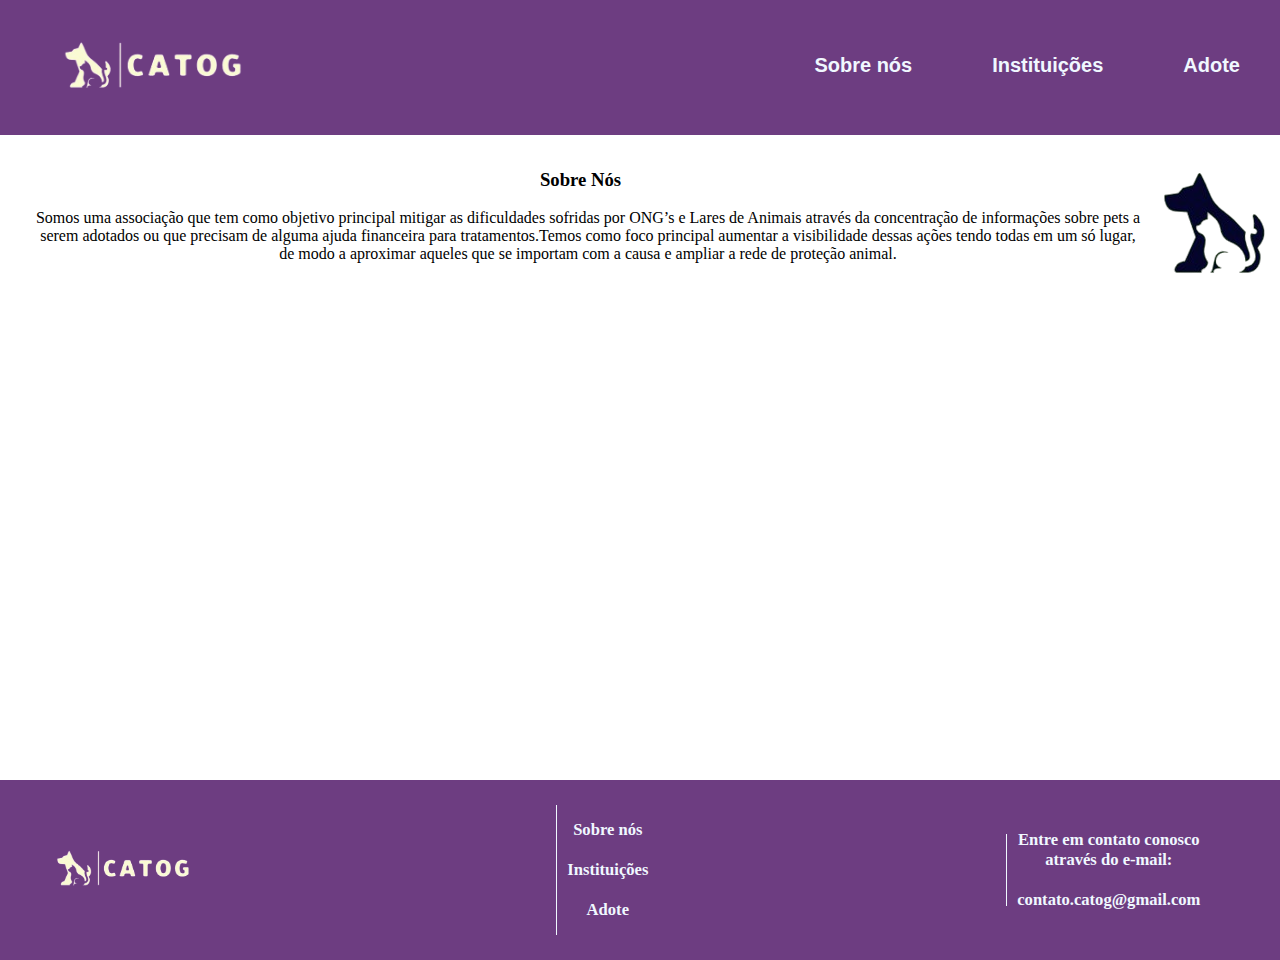
<file: index.html>
<!DOCTYPE html>
<html lang="pt-BR">
  <head>
    <meta charset="UTF-8" />
    <meta name="viewport" content="width=device-width, initial-scale=1.0" />
    <link rel="stylesheet" href="styles.css" />
    <title>Catog</title>
  </head>
  <body>
    <header>
      <img src="imagens/logoNova-SF2.png" alt="logo Catog" id="logo-header" />
      <div id="header-text">
        <h4><a href="index.html"> Sobre nós </a></h4>
        <h4><a href="instituicoes.html"> Instituições </a></h4>
        <h4><a href="adote.html"> Adote </a></h4>
      </div>
    </header>
    <div class="conteudo-geral" id="conteudo-geralSN">
      <div id="sobre-nos">
        <div id="conteudo-sobre-nos">
          <h3>Sobre Nós</h3>
          <p id="primeiro-paragrafo">
            Somos uma associação que tem como objetivo principal mitigar as
            dificuldades sofridas por ONG’s e Lares de Animais através da
            concentração de informações sobre pets a serem adotados ou que
            precisam de alguma ajuda financeira para tratamentos.Temos como foco
            principal aumentar a visibilidade dessas ações tendo todas em um só
            lugar, de modo a aproximar aqueles que se importam com a causa e
            ampliar a rede de proteção animal.
          </p>
        </div>
        <div id="logo-catog">
          <img
            src="imagens/logoNova-SF-ST.png"
            alt="Logo Catog"
            id="logo-sobreNos"
          />
        </div>
      </div>
    </div>
    <footer>
      <div id="conteudo-footer">
        <img src="imagens/logoNova-SF2.png" alt="logo Catog" id="logo-footer" />
        <div id="paginas">
          <h5>
            <a href="index.html">Sobre nós</a> <br /><br />
            <a href="instituicoes.html">Instituições</a> <br /><br />
            <a href="adote.html">Adote</a>
          </h5>
        </div>
        <div id="contato">
          <h5>
            Entre em contato conosco <br />
            através do e-mail: <br />
            <br />
            contato.catog@gmail.com
          </h5>
        </div>
      </div>
    </footer>
  </body>
</html>
</file>
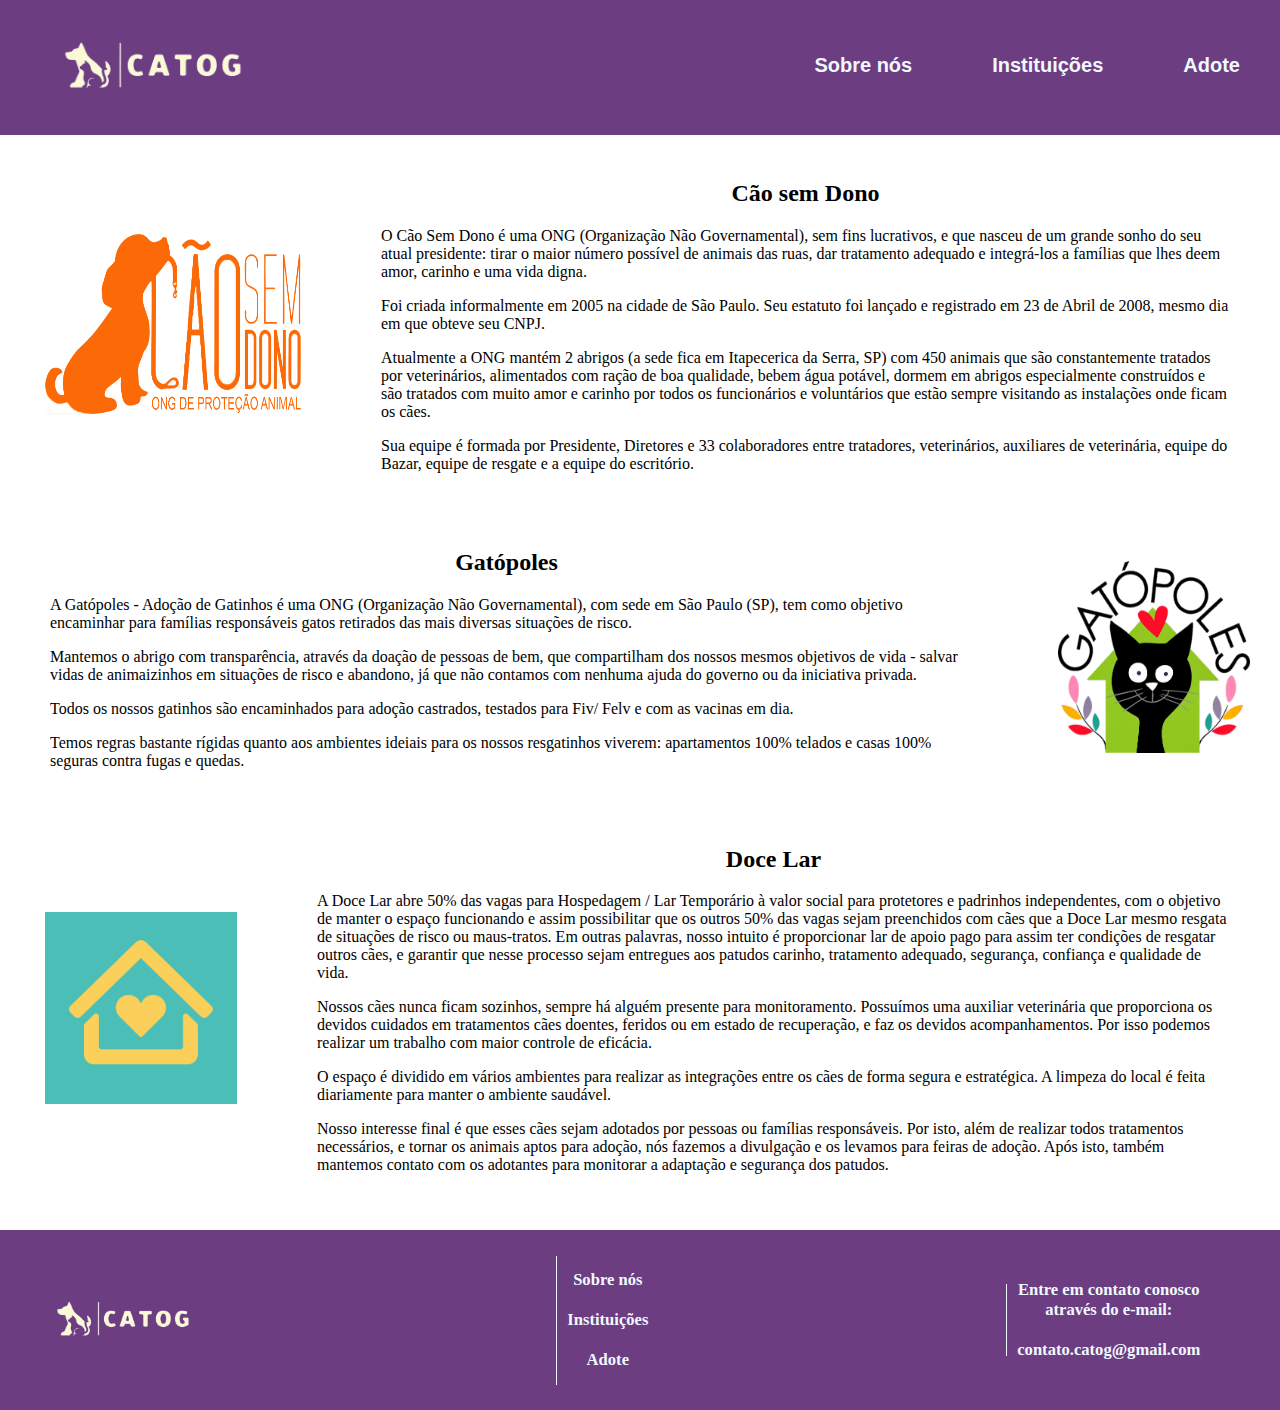
<file: instituicoes.html>
<!DOCTYPE html>
<html lang="pt-BR">
  <head>
    <meta charset="UTF-8" />
    <meta name="viewport" content="width=device-width, initial-scale=1.0" />
    <link rel="stylesheet" href="styles.css" />
    <title>Catog</title>
  </head>
  <body>
    <header>
      <img src="imagens/logoNova-SF2.png" alt="logo Catog" id="logo-header" />
      <div id="header-text">
        <h4><a href="index.html"> Sobre nós </a></h4>
        <h4><a href="instituicoes.html"> Instituições </a></h4>
        <h4><a href="adote.html"> Adote </a></h4>
      </div>
    </header>
    <div class="conteudo-geral">
      <div class="ongs">
        <div id="cao-sem-dono">
          <div class="conteudo-ong">
            <div class="logo-ong">
              <img
                src="imagens/cao_sem_dono.png"
                alt="logo cão sem dono"
                id="logo-CSD"
              />
            </div>
            <div class="sobre-ong">
              <h2>Cão sem Dono</h2>
              <p>
                O Cão Sem Dono é uma ONG (Organização Não Governamental), sem
                fins lucrativos, e que nasceu de um grande sonho do seu atual
                presidente: tirar o maior número possível de animais das ruas,
                dar tratamento adequado e integrá-los a famílias que lhes deem
                amor, carinho e uma vida digna.
              </p>
              <p>
                Foi criada informalmente em 2005 na cidade de São Paulo. Seu
                estatuto foi lançado e registrado em 23 de Abril de 2008, mesmo
                dia em que obteve seu CNPJ.
              </p>
              <p>
                Atualmente a ONG mantém 2 abrigos (a sede fica em Itapecerica da
                Serra, SP) com 450 animais que são constantemente tratados por
                veterinários, alimentados com ração de boa qualidade, bebem água
                potável, dormem em abrigos especialmente construídos e são
                tratados com muito amor e carinho por todos os funcionários e
                voluntários que estão sempre visitando as instalações onde ficam
                os cães.
              </p>
              <p>
                Sua equipe é formada por Presidente, Diretores e 33
                colaboradores entre tratadores, veterinários, auxiliares de
                veterinária, equipe do Bazar, equipe de resgate e a equipe do
                escritório.
              </p>
            </div>
          </div>
        </div>

        <div id="gatopoles">
          <div class="conteudo-ong">
            <div class="sobre-ong">
              <h2>Gatópoles</h2>
              <p>
                A Gatópoles - Adoção de Gatinhos é uma ONG (Organização Não
                Governamental), com sede em São Paulo (SP), tem como objetivo
                encaminhar para famílias responsáveis gatos retirados das mais
                diversas situações de risco.
              </p>
              <p>
                Mantemos o abrigo com transparência, através da doação de
                pessoas de bem, que compartilham dos nossos mesmos objetivos de
                vida - salvar vidas de animaizinhos em situações de risco e
                abandono, já que não contamos com nenhuma ajuda do governo ou da
                iniciativa privada.
              </p>
              <p>
                Todos os nossos gatinhos são encaminhados para adoção castrados,
                testados para Fiv/ Felv e com as vacinas em dia.
              </p>
              <p>
                Temos regras bastante rígidas quanto aos ambientes ideiais para
                os nossos resgatinhos viverem: apartamentos 100% telados e casas
                100% seguras contra fugas e quedas.
              </p>
            </div>
            <div class="logo-ong">
              <img
                src="imagens/gatopoleslogo.png"
                alt="logo Gatópoles"
                id="logo-Gatopoles"
              />
            </div>
          </div>
        </div>

        <div id="doce-lar">
          <div class="conteudo-ong">
            <div class="logo-ong">
              <img
                src="imagens/logo-doceLar.png"
                alt="logo Doce Lar"
                id="logo-DoceLar"
              />
            </div>
            <div class="sobre-ong">
              <h2>Doce Lar</h2>
              <p>
                A Doce Lar abre 50% das vagas para Hospedagem / Lar Temporário à
                valor social para protetores e padrinhos independentes, com o
                objetivo de manter o espaço funcionando e assim possibilitar que
                os outros 50% das vagas sejam preenchidos com cães que a Doce
                Lar mesmo resgata de situações de risco ou maus-tratos. Em
                outras palavras, nosso intuito é proporcionar lar de apoio pago
                para assim ter condições de resgatar outros cães, e garantir que
                nesse processo sejam entregues aos patudos carinho, tratamento
                adequado, segurança, confiança e qualidade de vida.
              </p>
              <p>
                Nossos cães nunca ficam sozinhos, sempre há alguém presente para
                monitoramento. Possuímos uma auxiliar veterinária que
                proporciona os devidos cuidados em tratamentos cães doentes,
                feridos ou em estado de recuperação, e faz os devidos
                acompanhamentos. Por isso podemos realizar um trabalho com maior
                controle de eficácia.
              </p>
              <p>
                O espaço é dividido em vários ambientes para realizar as
                integrações entre os cães de forma segura e estratégica. A
                limpeza do local é feita diariamente para manter o ambiente
                saudável.
              </p>
              <p>
                Nosso interesse final é que esses cães sejam adotados por
                pessoas ou famílias responsáveis. Por isto, além de realizar
                todos tratamentos necessários, e tornar os animais aptos para
                adoção, nós fazemos a divulgação e os levamos para feiras de
                adoção. Após isto, também mantemos contato com os adotantes para
                monitorar a adaptação e segurança dos patudos.
              </p>
            </div>
          </div>
        </div>
      </div>
    </div>
    <footer>
      <div id="conteudo-footer">
        <img src="imagens/logoNova-SF2.png" alt="logo Catog" />
        <div id="paginas">
          <h5>
            <a href="index.html">Sobre nós</a> <br /><br />
            <a href="instituicoes.html">Instituições</a> <br /><br />
            <a href="adote.html">Adote</a>
          </h5>
        </div>
        <div id="contato">
          <h5>
            Entre em contato conosco <br />
            através do e-mail: <br />
            <br />
            contato.catog@gmail.com
          </h5>
        </div>
      </div>
    </footer>
  </body>
</html>
</file>
<file: styles.css>
:root {
  --dark-blue: #6d3d81;
  --secondary-color: #d8daf3;
}

body {
  margin: 0;
  width: 100%;
  overflow-x: hidden;
  scroll-behavior: smooth;
  font-size: 16px;
}

header,
footer {
  display: flex;
  background-color: var(--dark-blue);
  width: 100%;
  height: 15vh;
  justify-content: space-between;
  padding-left: 3vw;
}

#logo-header {
  width: 20vw;
  max-width: 200px;
  height: auto;
  max-height: 100px;
  margin-top: auto;
  margin-bottom: auto;
  margin-left: 15px;
}
#header-text > h4 {
  margin: 5vh 40px;
}
#header-text {
  display: flex;
  font-family: "Gill Sans", "Gill Sans MT", Calibri, "Trebuchet MS", sans-serif;
  font-size: 20px;
  color: aliceblue;
  margin-top: 1vh;
  padding-right: 3vw;
  width: 65%;
  height: 5vh;
  justify-content: flex-end;
}
#header-text > h4 > a {
  color: aliceblue;
}

@media only screen and (max-width: 450px) {
  body {
    font-size: 12px;
  }
  #header-text,
  #paginas,
  #contato {
    margin: auto 20px auto 15px;
    font-size: 13px !important;
    justify-content: space-between;
  }

  #header-text > h4 {
    margin: 5px;
  }

  #conteudo-geralSN {
    display: flex;
    flex-direction: column;
  }

  #logo-footer {
    width: 20vw;
  }

  #conteudo-sobre-nos {
    order: 2;
  }
  #conteudo-sobre-nos > p {
    text-align: justify !important;
  }
  #primeiro-paragrafo {
    margin-right: 20vw;
  }
  #segundo-paragrafo {
    margin-right: 15px;
  }
  #conteudo-sobre-nos > #primeiro-paragrafo,
  #conteudo-sobre-nos > #segundo-paragrafo {
    text-align: left;
  }
  #logo-catog {
    order: 1; /* Define a ordem deste item */
    position: absolute;
    margin-top: 40px;
    right: 0;
    width: 20vw;
  }
  #logo-sobreNos {
    width: 100%;
  }

  .logo-ong > :first-child {
    display: none;
  }

  .ongs {
    align-items: center;
    display: block;
    padding: 0;
    margin: 0;
  }
  #cao-sem-dono,
  #gatopoles,
  #doce-lar {
    padding: 0;
    margin: 0;
    text-align: justify;
  }
  #cao-sem-dono > .conteudo-ong > .sobre-ong > :first-child + ::after {
    content: ""; /* Cria um espaço onde a imagem será inserida */
    display: block;
    margin-top: 20px;
    background-image: url("imagens/cao_sem_dono.png"); /* Adiciona a imagem */
    background-repeat: no-repeat;
    background-position: center;
    background-size: contain; /* Ajusta o tamanho da imagem */
    height: 130px;
    width: 100%;
  }

  #gatopoles > .conteudo-ong > .sobre-ong > :first-child + ::after {
    content: ""; /* Cria um espaço onde a imagem será inserida */
    display: block;
    margin-top: 20px;
    background-image: url("imagens/gatopoleslogo.png"); /* Adiciona a imagem */
    background-repeat: no-repeat;
    background-position: center;
    background-size: contain; /* Ajusta o tamanho da imagem */
    height: 130px;
    width: 100%;
  }

  #doce-lar > .conteudo-ong > .sobre-ong > :first-child + ::after {
    content: ""; /* Cria um espaço onde a imagem será inserida */
    display: block;
    margin-top: 20px;
    background-image: url("imagens/logo-doceLar.png"); /* Adiciona a imagem */
    background-repeat: no-repeat;
    background-position: center;
    background-size: contain; /* Ajusta o tamanho da imagem */
    height: 130px;
    width: 100%;
  }
  .container-carrosel {
    justify-content: space-around !important;
    padding: 0 !important;
    margin: 0 !important;
    height: 300px;
  }
  .arrow {
    position: absolute;
    top: 50%;
    transform: translateY(-50%);
    cursor: pointer;
    padding: 0 !important;
    margin: 0 !important;
  }
  #arrow-left {
    left: 0;
  }
  #arrow-right {
    right: 0;
    margin-right: 15px;
  }

  #banner img {
    content: url(imagens/banner-roxo2Tablet.png);
    height: 150px !important;
  }
  .animal {
    padding: 0 5px;
    height: 200px !important;
  }

  .animal > img {
    height: 160px !important;
  }
}

@media screen and (min-width: 451px) and (max-width: 700px) {
  header {
    justify-content: space-between;
    padding: 5px !important;
  }
  header > img {
    margin-left: 15px !important;
  }
  #header-text {
    justify-content: space-between;
    width: 70%;
    font-size: 14px !important;
    margin-right: 10px;
  }
  #conteudo-sobre-nos > p {
    text-align: justify !important;
  }
  .container-carrosel {
    justify-content: space-around !important;
    padding: 0 !important;
    margin: 0 !important;
    height: 400px;
  }
  .arrow {
    position: absolute;
    top: 50%;
    transform: translateY(-50%);
    cursor: pointer;
    padding: 0 !important;
    margin: 0 !important;
  }
  #arrow-left {
    left: 0;
  }
  #arrow-right {
    right: 0;
    margin-right: 15px;
  }

  #banner img {
    content: url(imagens/banner-roxo2Tablet.png);
    height: 150px !important;
  }

  #paginas > h5 {
    margin-top: 5px;
  }
  #paginas,
  #contato {
    font-size: 16px !important;
  }
}

@media screen and (max-width: 700px) {
  .modal {
    width: 90% !important;
    left: 5% !important;
    top: 5% !important;
    min-width: auto !important;
    max-width: none !important;
    height: 90% !important;
    min-height: auto !important;
    overflow: auto;
  }

  .modal-content {
    flex-direction: column;
    align-items: center;
  }

  #modalImg {
    width: 100%;
    height: auto;
    max-width: none;
    max-height: 50vh;
  }

  #modalText {
    text-align: center;
    padding-left: 20px;
    width: 100%;
  }

  #modalButton {
    margin-top: 20px;
    width: 100%;
  }
}

footer {
  color: aliceblue;
  position: relative;
  bottom: 0;
  height: 20vh;
  align-items: center;
}
#conteudo-footer {
  display: flex;
  justify-content: space-between;
  width: 90%;
  height: 80%;
  align-items: center;
  padding-left: 10px;
}
#conteudo-footer > img {
  max-width: 150px;
  max-height: 100px;
}
#contato {
  display: flex;
  height: 100%;
}
#paginas,
#contato {
  display: flex;
  flex-direction: column;
  justify-content: center;
  padding-left: 10px;
  height: 90%;
  border-left: 1px solid aliceblue;
  text-align: center;
  font-size: 20px;
}

#contato {
  height: 50%;
}
#fale-conosco {
  margin-bottom: 0;
}
footer > #conteudo-footer > #paginas > h5 > a {
  color: aliceblue;
}
footer > #contato > h4 {
  margin-top: 10px;
}

h3,
h2 {
  text-align: center;
}
#sobre-nos {
  display: flex;
  margin-top: 15px;
  padding-left: 20px;
}
.conteudo-geral {
  min-height: calc(100vh - 30vh);
}
#conteudo-sobre-nos > p {
  text-align: center;
  padding-left: 15px;
}
#logo-catog {
  display: flex;
  align-items: center;
}

a:link {
  color: aliceblue;
  text-decoration-line: none;
}
a:hover {
  text-decoration-line: underline;
}
#animal {
  margin-top: 15px;
  margin-bottom: 30px;
  text-align: center;
}

.ongs {
  margin-top: 25px;
}
.conteudo-ong {
  display: flex;
  margin-bottom: 40px;
}
.sobre-ong {
  margin: 0 50px;
}
.logo-ong {
  display: flex;
  align-items: center;
  margin-left: 15px;
}
.logo-ong > img {
  margin: 0 30px;
  width: 20vw;
  height: 20vh;
  align-items: center;
}
#logo-DoceLar,
#logo-Gatopoles {
  width: 15vw;
  height: 15vw;
}

#banner {
  display: flex;
  justify-content: center;
  width: 98vw;
  margin: 0;
  margin-bottom: 50px;
}
#banner > img {
  width: 90vw;
  height: 60vh;
  margin-top: 20px;
  align-items: center;
}

.cidades > .nome-cidade {
  text-align: left;
  padding-left: 4vw;
}

.container-carrosel {
  width: 100%;
  overflow: hidden;
  position: relative;
  margin-bottom: 20px;
}
.container-carrosel > h3 {
  text-align: left;
  padding-left: 4vw;
}
.carrosel {
  display: flex;
  transition: transform 0.5s ease;
  padding: 0 4vw;
  overflow: hidden;
  justify-content: space-around;
  height: 350px;
}

.arrow {
  position: absolute;
  top: 50%;
  transform: translateY(-50%);
  cursor: pointer;
  padding: 5px;
}
#arrow-left {
  left: 0;
  margin-left: 15px;
}
#arrow-right {
  right: 0;
  margin-right: 15px;
}

.animal {
  width: 200px;
  height: auto;
  text-align: left;
}
.animal:hover {
  cursor: pointer;
  .nome-animal {
    text-decoration: underline;
  }
}
.animal > img {
  width: 100%;
  height: 60%;
}

.animal > .nome-animal {
  text-align: center;
  margin: 0;
}

.modal {
  display: none;
  position: fixed;
  z-index: 1000;
  left: 20%;
  top: 10%;
  width: 50%;
  min-width: 500px;
  height: 75%;
  min-height: 300px;
  max-height: 500px;
  background-color: rgba(255, 252, 252);
  overflow: auto;
  border: solid var(--dark-blue);
}
.modal > span {
  margin-right: 10px;
  font-size: 30px;
}

.modal-content {
  background-color: #fefefe;
  padding: 0 20px 10px 20px;
  width: 90%;
  max-width: 600px;
  display: flex;
  align-items: center;
}

#modalImg {
  width: 49%;
  height: 70%;
  max-width: 300px;
  max-height: 350px;
}

#modalText {
  text-align: left;
  margin-left: 15px;
  font-size: large;
  width: 300px;
}
#modal > a {
  color: #6d3d81;
}

#animalDescription > p > a:link {
  text-decoration: none;
  color: var(--dark-blue);
}
#animalDescription > p > a:hover {
  text-decoration: underline;
}
#modalText > p {
  padding-left: 15px;
}
#modalButton {
  background-color: var(--dark-blue);
  margin-top: 30px;
  width: 70%;
  margin-left: 20%;
  padding-top: 15px;
  text-align: center;
  height: 40px;
  border-radius: 15px;
}
#modalButton > a {
  color: aliceblue;
  height: 10px;
}
.close {
  color: #aaa;
  float: right;
  font-size: 40px;
  font-weight: bold;
  margin-left: 10px;
}

.close:hover,
.close:focus {
  color: black;
  text-decoration: none;
  cursor: pointer;
}
</file>
